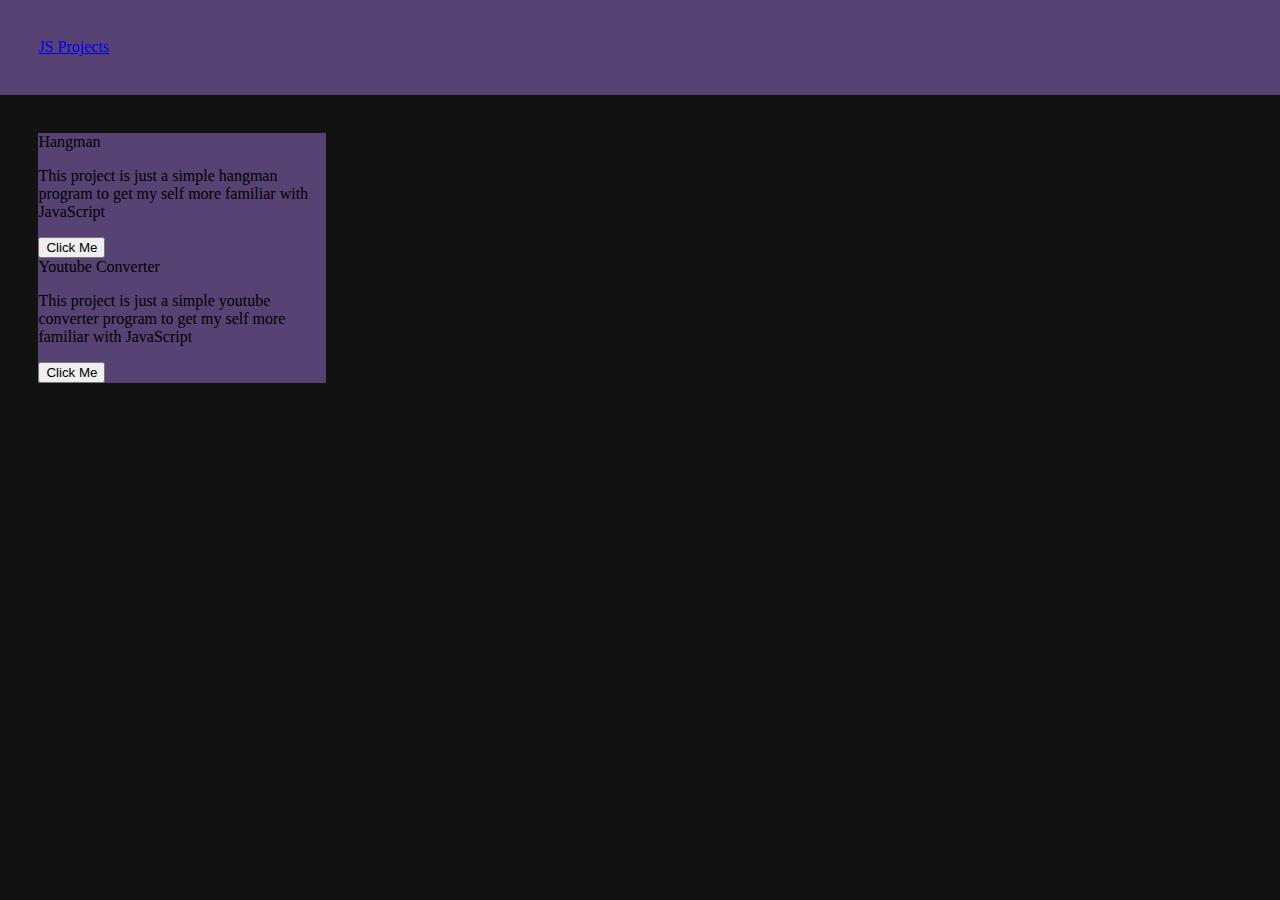
<file: index.html>
<!DOCTYPE html>
<html lang="en">
<head>
    <meta charset="UTF-8">
    <meta http-equiv="X-UA-Compatible" content="IE=edge">
    <meta name="viewport" content="width=device-width, initial-scale=1.0">
    <title>JavaScript Projects</title>
    <link rel="stylesheet" href="Styles/index.css">
    <!-- Importing Bootstrap --> 
    <link href="https://cdn.jsdelivr.net/npm/bootstrap@5.1.3/dist/css/bootstrap.min.css" rel="stylesheet"
    integrity="sha384-1BmE4kWBq78iYhFldvKuhfTAU6auU8tT94WrHftjDbrCEXSU1oBoqyl2QvZ6jIW3" crossorigin="anonymous">
</head>
<body>
    <header>
        <nav class="navbar navbar-dark padding-5" style="background-color: #574274;">
            <a class="navbar-brand display-1 " href="#">JS Projects</a>
        </nav>
    </header>
    <main class="padding-5 " style="flex-direction: row;">
        <div class="card text-white bg-primary mb-3" style="max-width: 18rem; background-color: #574274 !important;">
            <div class="card-header">Hangman</div>
            <div class="card-body">
              <p class="card-text">This project is just a simple hangman program to get my self more familiar with JavaScript</p>
              <form method="get" action="hangman.html">
                <input type="submit"  class="btn btn-info" value="Click Me">
            </form>
            </div>
          </div>
          <div class="card text-white bg-primary mb-3" style="max-width: 18rem; background-color: #574274 !important;">
            <div class="card-header">Youtube Converter</div>
            <div class="card-body">
              <p class="card-text">This project is just a simple youtube converter program to get my self more familiar with JavaScript</p>
              <form method="get" action="youtubeMP3Converter.html">
                <input type="submit"  class="btn btn-info" value="Click Me">
            </form>
            </div>
          </div>
    </main>
</body>
</html>
</file>
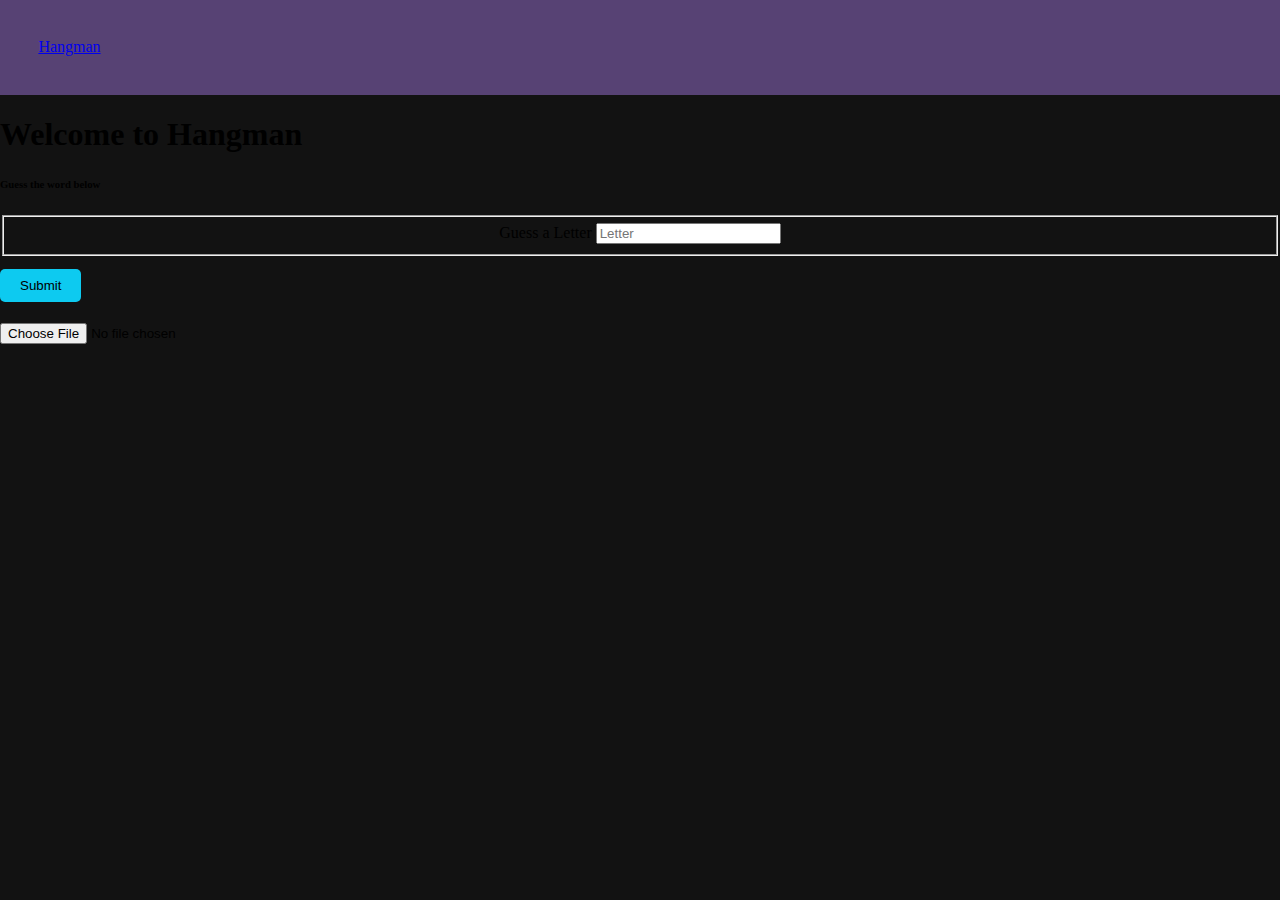
<file: hangman.html>
<!DOCTYPE html>
<html lang="en">
<head>
    <meta charset="UTF-8">
    <meta http-equiv="X-UA-Compatible" content="IE=edge">
    <meta name="viewport" content="width=device-width, initial-scale=1.0">
    <title>JavaScript Projects</title>
    <link rel="stylesheet" href="Styles/hangman.css">
    <script>iFrameResize({ log: false, minHeight: 360 }, '#buttonApi')</script>
    <link rel="shortcut icon" href="#">
    <script src="Scripts/hangman.js" defer></script> 
    <!-- Importing Bootstrap --> 
    <link href="https://cdn.jsdelivr.net/npm/bootstrap@5.1.3/dist/css/bootstrap.min.css" rel="stylesheet"
    integrity="sha384-1BmE4kWBq78iYhFldvKuhfTAU6auU8tT94WrHftjDbrCEXSU1oBoqyl2QvZ6jIW3" crossorigin="anonymous">
</head>
<body>
    <header>
        <nav class="navbar navbar-dark padding-5" style="background-color: #574274;">
            <a class="navbar-brand display-1 text-light"  href="#">Hangman</a>
        </nav>
    </header>
    <main>
        <div class="col-md-12 text-center mt-2">
            <h1 class="text-light">Welcome to Hangman</h1>            
            <h6 class="text-light">Guess the word below</h6>
            <h1 class="text-light" id="hangmanWord"> </h1>
        </div>

        <form class="col-sm-12 text-center mt-5">
            <fieldset>
            <div class="col-sm-1 text-center mt-2" id="guessLetter">
                <label class="text-light">Guess a Letter</label>
                <input type="text" name="userLetter" maxlength="1" class="form-control text-center" id="userLetter" placeholder="Letter" />
            </div>
            </fieldset>
                <input type="button" id="submit" value="Submit" />
        </form>
        <div class="col-md-12 text-center mt-2">
            <h1 class="text-danger" id="error"></h1>
            <h1 class="text-danger" id="hangmanMissedLetters"></h1>
        </div>
        <div class="d-flex justify-content-center mt-5 text-light">
            <input type="file" id="getFile"/>
        </div>
    </main>
</body>
</html>
</file>
<file: Styles/index.css>
body {
    margin: 0px;
    padding: 0px;
    background: #121212 !important ;
    width: 100%;
 }
.padding-5
 {
    padding: 3%;
 }
</file>
<file: Styles/hangman.css>
body {
    margin: 0px;
    padding: 0px;
    background: #121212 !important ;
    width: 100%;
 }
.padding-5
 {
    padding: 3%;
 }
#guessLetter
{
   margin: auto;
   text-align: center;
}

#submit {
   margin-top: 1%;
   padding: 9px 20px;
   background-color: #0dcaf0;
   border: none;
   border-radius: 5px;
   cursor: pointer;
   transition: all 0.5s ease 0s;
   color: black;
 }
 #submit:hover {
   background-color: #17b6d6;
 }
</file>
